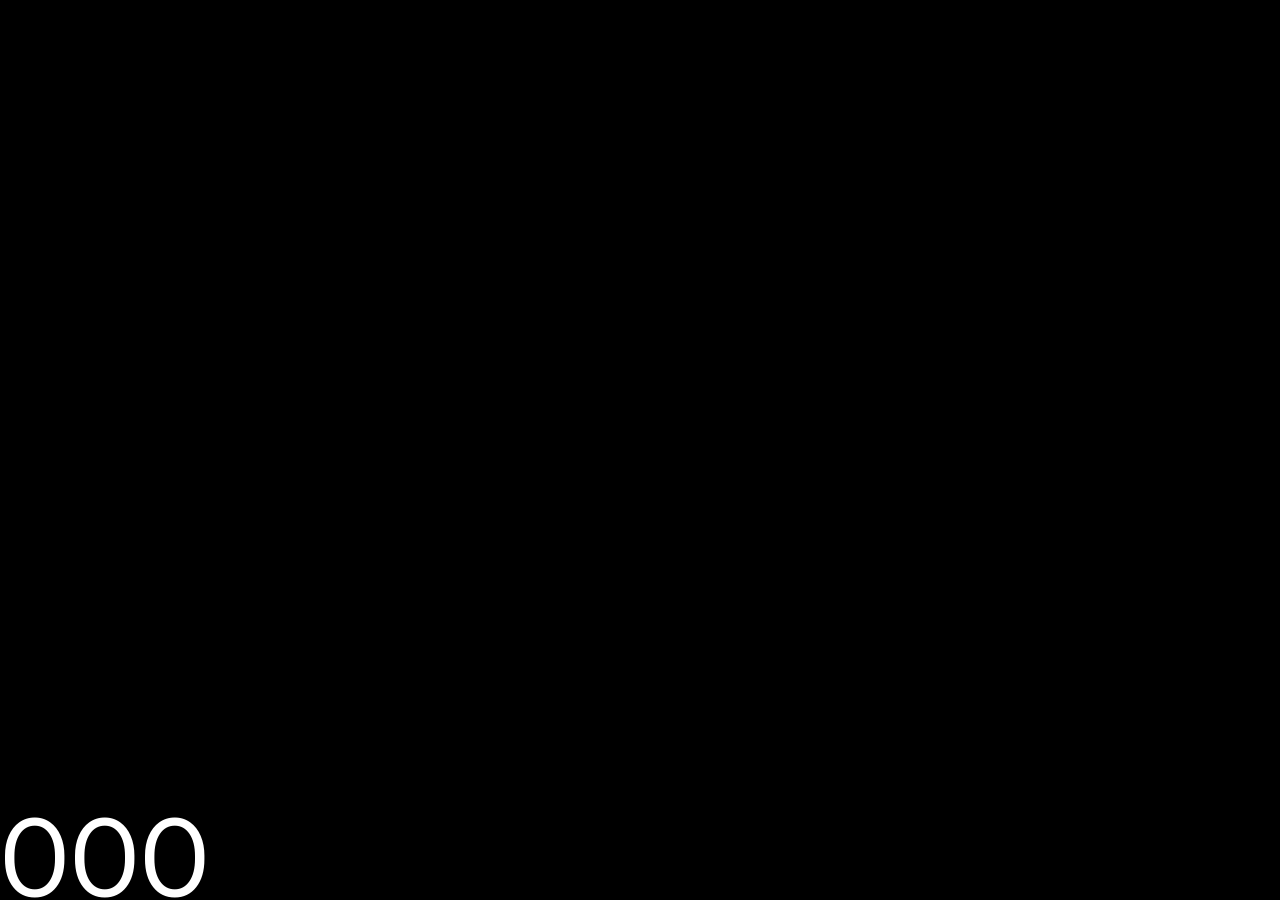
<file: projects/index.html>
<!DOCTYPE html><html lang="en" class="no-js"> <head><title>Lusion - Our Projects</title><meta charset="utf-8"><meta name="viewport" content="width=device-width, initial-scale=1.0, maximum-scale=1.0, user-scalable=no"><base href="/"><meta name="description" content="Lusion works with a wide range of clients including global brands, startups and agencies."><link id="apple-touch-icon" rel="apple-touch-icon" sizes="180x180" href="./assets/meta/apple-touch-icon.png"><link id="icon32" rel="icon" type="image/png" sizes="32x32" href="./assets/meta/favicon-32x32.png" media="(prefers-color-scheme: light)"><link id="icon32" rel="icon" type="image/png" sizes="32x32" href="./assets/meta/dark/favicon-32x32.png" media="(prefers-color-scheme: dark)"><link id="icon64" rel="icon" type="image/png" sizes="16x16" href="./assets/meta/favicon-16x16.png" media="(prefers-color-scheme: light)"><link id="icon64" rel="icon" type="image/png" sizes="16x16" href="./assets/meta/dark/favicon-16x16.png" media="(prefers-color-scheme: dark)"><link href="./assets/meta/favicon.ico" rel="shortcut icon" media="(prefers-color-scheme: light)"><link href="./assets/meta/dark/favicon.ico" rel="shortcut icon" media="(prefers-color-scheme: dark)"><link id="manifest" rel="manifest" href="./assets/meta/site.webmanifest"><link rel="mask-icon" href="./assets/meta/safari-pinned-tab.svg" color="#000000"><meta name="msapplication-TileColor" content="#ffffff"><meta name="theme-color" content="#ffffff"><meta property="og:description" content="Lusion works with a wide range of clients including global brands, startups and agencies."><meta property="og:image:alt" content="Lusion - Our Projects"><meta property="og:image" content="https://lusion.co/assets/meta/social_sharing.jpg"><meta property="og:locale" content="en_US"><meta property="og:site_name" content="Lusion - Our Projects"><meta property="og:title" content="Lusion - Our Projects"><meta property="og:type" content="website"><meta property="og:url" content="https://lusion.co/projects/"><meta name="twitter:card" content="summary_large_image"><link rel="sitemap" href="/sitemap-index.xml"><!-- Google tag (gtag.js) --><script async src="https://www.googletagmanager.com/gtag/js?id=G-W2XC5XK9QJ"></script><script>
		window.dataLayer = window.dataLayer || [];
		function gtag(){dataLayer.push(arguments);}
		gtag('js', new Date());
		gtag('config', 'G-W2XC5XK9QJ');
		</script><link rel="stylesheet" href="/_astro/about.CNa9RfUh.css"><script type="module" src="/_astro/hoisted.CJiXW_YI.js"></script></head> <body>  <canvas id="canvas"></canvas> <div id="ui"> <header id="header"> <div id="header-container"> <div id="header-background"></div> <a id="header-logo" aria-label="Go to home page" href="/"> <svg xmlns="http://www.w3.org/2000/svg" width="121" height="24" fill="none" viewBox="0 0 121 24"><g fill="currentColor" style="mix-blend-mode:exclusion"><path d="M0 23.781V.22h3.871v20.129h10.132v3.433H0ZM22.76.118v13.666c0 2.222.438 3.893 1.313 5.015.875 1.1 2.233 1.65 4.073 1.65 1.862 0 3.231-.55 4.106-1.65.898-1.122 1.347-2.793 1.347-5.015V.118h3.87v13.464c0 3.366-.796 5.924-2.39 7.675-1.57 1.75-3.881 2.625-6.933 2.625-3.03 0-5.33-.875-6.9-2.625-1.572-1.75-2.357-4.309-2.357-7.675V.118h3.871ZM46.16 16.123c.112 1.392.673 2.514 1.683 3.366 1.032.83 2.367 1.246 4.005 1.246 1.436 0 2.592-.303 3.467-.909.898-.628 1.347-1.492 1.347-2.592 0-.785-.247-1.402-.74-1.851-.472-.471-1.123-.83-1.953-1.077-.83-.247-1.997-.505-3.5-.774-1.527-.27-2.84-.618-3.94-1.044a6.43 6.43 0 0 1-2.658-2.02c-.674-.897-1.01-2.075-1.01-3.534 0-1.346.348-2.547 1.043-3.602.718-1.054 1.706-1.873 2.962-2.457C48.146.292 49.604 0 51.242 0c1.683 0 3.187.314 4.51.942 1.325.629 2.368 1.493 3.131 2.592.763 1.1 1.178 2.357 1.246 3.77h-3.804c-.135-1.211-.662-2.188-1.582-2.928-.92-.74-2.087-1.11-3.5-1.11-1.37 0-2.47.302-3.3.908-.807.583-1.211 1.414-1.211 2.49 0 .764.235 1.37.707 1.818.493.45 1.144.786 1.952 1.01.808.225 1.964.472 3.467.74 1.526.27 2.839.63 3.938 1.078 1.1.449 1.998 1.11 2.693 1.986.696.875 1.044 2.03 1.044 3.467 0 1.391-.37 2.637-1.111 3.736-.74 1.1-1.773 1.964-3.097 2.592-1.324.606-2.828.909-4.51.909-1.863 0-3.501-.337-4.915-1.01-1.414-.673-2.524-1.604-3.332-2.794-.786-1.211-1.19-2.591-1.212-4.14l3.803.067ZM65.419.219h3.87V23.78h-3.87V.22ZM97.065 12c0 2.289-.482 4.342-1.447 6.16-.965 1.818-2.323 3.242-4.073 4.275-1.728 1.032-3.703 1.548-5.924 1.548-2.222 0-4.208-.516-5.958-1.548-1.728-1.032-3.075-2.457-4.04-4.275-.965-1.818-1.447-3.871-1.447-6.16s.483-4.342 1.447-6.16c.965-1.818 2.312-3.243 4.04-4.275C81.413.533 83.399.017 85.62.017c2.221 0 4.196.516 5.924 1.548 1.75 1.032 3.108 2.457 4.073 4.275.965 1.818 1.447 3.871 1.447 6.16Zm-18.917 0c0 1.638.314 3.12.943 4.443.628 1.302 1.503 2.323 2.625 3.063 1.144.718 2.446 1.078 3.905 1.078 1.458 0 2.749-.36 3.87-1.078 1.145-.74 2.031-1.761 2.66-3.063.628-1.324.942-2.805.942-4.443 0-1.638-.314-3.108-.942-4.41-.629-1.324-1.515-2.345-2.66-3.063-1.121-.74-2.412-1.11-3.87-1.11-1.459 0-2.76.37-3.905 1.11-1.122.718-1.997 1.74-2.625 3.063-.629 1.302-.943 2.772-.943 4.41ZM101.951 23.781V.22h3.535l11.478 16.695V.22h3.804V23.78h-3.535L105.755 7.086V23.78h-3.804Z"></path></g></svg> </a> <div id="header-center"> <button id="header-center-project-back-btn" aria-label="Back"> <svg id="header-center-project-back-btn-svg" xmlns="http://www.w3.org/2000/svg" width="16" height="16" viewBox="0 0 16 16" fill="none"><path stroke="currentColor" stroke-linecap="round" stroke-width="1.5" d="M8 12.243 3.757 8m0 0L8 3.757M3.757 8h8.486"></path></svg> <p id="header-center-project-back-btn-text">back</p> <svg id="header-center-project-back-btn-svg2" xmlns="http://www.w3.org/2000/svg" width="16" height="16" viewBox="0 0 16 16" fill="none"><path stroke="currentColor" stroke-linecap="round" stroke-width="1.5" d="M8 12.243 3.757 8m0 0L8 3.757M3.757 8h8.486"></path></svg> <div id="project-details-header-back-background"></div> </button> </div> <div id="header-right"> <button id="header-right-sound-btn"><canvas></canvas></button> <button id="header-right-talk-btn-placeholder"></button> <button id="header-right-talk-btn"> <a href="mailto:hello@lusion.co"></a> <div id="header-right-talk-container"> <span id="header-right-talk-btn-arrow"> <svg xmlns="http://www.w3.org/2000/svg" width="16" height="16" fill="none" viewBox="0 0 16 16"><path stroke="currentColor" stroke-linecap="round" stroke-linejoin="round" stroke-width="1.5" d="M2.343 8h11.314m0 0-4.984 4.984M13.657 8 8.673 3.016"></path></svg> </span> <span id="header-right-talk-btn-text">Let's talk</span> <span id="header-right-talk-btn-dots"> <span class="header-right-talk-btn-dot"></span> </span> </div> </button> <button id="header-right-menu-btn" aria-label="Menu button"> <div id="header-right-menu-btn-inner"> <span id="header-right-menu-btn-text">Menu</span> <span id="header-right-menu-btn-text-close">Close</span> <div id="header-right-menu-btn-dots"> <span class="header-right-menu-btn-dot"></span> <span class="header-right-menu-btn-dot"></span> </div> </div> </button> </div> <div id="header-menu"> <div id="header-menu-links"> <a class="header-menu-link" data-page="home" href="/"> <div class="header-menu-link-background"></div> <div class="header-menu-link-inner"> <span class="header-menu-link-text">Home</span> <span class="header-menu-link-text-clone">Home</span> <svg class="header-menu-link-svg" xmlns="http://www.w3.org/2000/svg" width="24" height="24" fill="none" viewBox="0 0 24 24"><path stroke="currentColor" stroke-linecap="round" stroke-linejoin="round" stroke-width="2" d="M3.515 12h16.97m0 0L13.01 4.525M20.485 12l-7.475 7.476"></path></svg> </div> </a> <a class="header-menu-link" data-page="about" href="/about"> <div class="header-menu-link-background"></div> <div class="header-menu-link-inner"> <span class="header-menu-link-text">About us</span> <span class="header-menu-link-text-clone">About us</span> <svg class="header-menu-link-svg" xmlns="http://www.w3.org/2000/svg" width="24" height="24" fill="none" viewBox="0 0 24 24"><path stroke="currentColor" stroke-linecap="round" stroke-linejoin="round" stroke-width="2" d="M3.515 12h16.97m0 0L13.01 4.525M20.485 12l-7.475 7.476"></path></svg> </div> </a> <a class="header-menu-link" data-page="projects" href="/projects"> <div class="header-menu-link-background"></div> <div class="header-menu-link-inner"> <span class="header-menu-link-text">Projects</span> <span class="header-menu-link-text-clone">Projects</span> <svg class="header-menu-link-svg" xmlns="http://www.w3.org/2000/svg" width="24" height="24" fill="none" viewBox="0 0 24 24"><path stroke="currentColor" stroke-linecap="round" stroke-linejoin="round" stroke-width="2" d="M3.515 12h16.97m0 0L13.01 4.525M20.485 12l-7.475 7.476"></path></svg> </div> </a> <button class="header-menu-link" data-scroll-to="contact"> <div class="header-menu-link-background"></div> <div class="header-menu-link-inner"> <span class="header-menu-link-text">Contact</span> <span class="header-menu-link-text-clone">Contact</span> <svg class="header-menu-link-svg" xmlns="http://www.w3.org/2000/svg" width="24" height="24" fill="none" viewBox="0 0 24 24"><path stroke="currentColor" stroke-linecap="round" stroke-linejoin="round" stroke-width="2" d="M3.515 12h16.97m0 0L13.01 4.525M20.485 12l-7.475 7.476"></path></svg> </div> </button> </div> <div id="header-menu-newsletter"> <h3 id="header-menu-newsletter-title"> <div class="header-menu-newsletter-title-line">Subscribe to</div> <div class="header-menu-newsletter-title-line">our newsletter</div> </h3> <div id="header-menu-newsletter-input"> <div id="header-menu-newsletter-input-bg"></div> <form id="header-menu-newsletter-form"> <input id="header-menu-newsletter-input-field" type="email" name="EMAIL" autocomplete="email" placeholder="Your email"> <button type="submit" id="header-menu-newsletter-input-arrow"> <svg xmlns="http://www.w3.org/2000/svg" width="24" height="24" fill="none" viewBox="0 0 24 24"><path fill="#000" fill-rule="evenodd" d="M4.11 12.75a.75.75 0 0 1 0-1.5h13.978l-5.036-5.036a.75.75 0 1 1 1.06-1.06l6.316 6.315.53.53-.53.53-6.316 6.317a.75.75 0 0 1-1.06-1.061l5.035-5.035H4.109Z" clip-rule="evenodd"></path></svg> </button> </form> <div id="header-menu-newsletter-feedback-message"></div> </div> </div> <button id="header-menu-talk"> <a href="mailto:hello@lusion.co"></a> <div id="header-menu-text">Let's talk</div> <svg id="header-menu-talk-icon" xmlns="http://www.w3.org/2000/svg" width="24" height="24" fill="none" viewBox="0 0 24 24"> <path fill="#fff" d="M0 0h24v24H0z"></path> <rect width="18" height="18" x="3" y="3" stroke="#000" stroke-width="1.5" rx="2"></rect> <rect width="12" height="4" x="6" y="14" fill="#000" rx="2"></rect> <path stroke="#000" stroke-linecap="round" stroke-width="1.5" d="M7 7h10M7 10h10"></path> </svg> </button> <a id="header-menu-labs" target="_blank" href="https://labs.lusion.co/"> <div id="header-menu-labs-inner"> <div id="header-menu-labs-lucy"> <svg id="header-menu-labs-lucy-svg" xmlns="http://www.w3.org/2000/svg" width="28" height="38" fill="none" viewBox="0 0 28 38"> <path stroke="#fff" stroke-width="5" d="M20.128 29.65C18.584 31.217 16.532 32 13.972 32c-2.56 0-4.612-.783-6.156-2.35C6.272 28.05 5.5 26 5.5 23.5c0-2.5.772-4.533 2.316-6.1 1.544-1.6 3.596-2.4 6.156-2.4 2.56 0 4.612.8 6.156 2.4C21.71 18.967 22.5 21 22.5 23.5c0 2.5-.79 4.55-2.372 6.15Z"></path> <path fill="#fff" d="M23.5 4.25a3.25 3.25 0 1 0-6.5 0 3.25 3.25 0 0 0 6.5 0ZM11 4.25a3.25 3.25 0 1 0-6.5 0 3.25 3.25 0 0 0 6.5 0Z"></path> </svg> </div> <div id="header-menu-labs-texts"> <div id="header-menu-labs-text">Labs</div> <div id="header-menu-labs-text-clone">Labs</div> </div> <svg id="header-menu-labs-arrow" xmlns="http://www.w3.org/2000/svg" width="24" height="24" fill="none" viewBox="0 0 24 24"><path stroke="#fff" stroke-linecap="round" stroke-linejoin="round" stroke-width="1.5" d="M4 20 20 4m0 0v14.096M20 4H5.904"></path></svg> <svg id="header-menu-labs-arrow2" xmlns="http://www.w3.org/2000/svg" width="24" height="24" fill="none" viewBox="0 0 24 24"><path stroke="#fff" stroke-linecap="round" stroke-linejoin="round" stroke-width="1.5" d="M4 20 20 4m0 0v14.096M20 4H5.904"></path></svg> </div> </a> </div> </div> </header> <div id="page-container"> <div id="page-container-inner"> <div id="projects" class="page"> <div id="projects-main" class="section"> <div id="projects-main-title-top"> <div id="projects-main-title-wrapper"> <h4 id="projects-main-title">PROJECTS</h4> <span id="projects-main-title-project-number">17</span> <svg id="projects-main-title-project-arrow" xmlns="http://www.w3.org/2000/svg" viewBox="0 0 38 38" width="38" height="38" fill="none"><path stroke="#000" stroke-linecap="round" stroke-linejoin="round" stroke-width="2" d="m2 2 34 34m0 0V6.046M36 36H6.046"></path></svg> </div> </div> <div class="project-list"> <a class="project-item project-type-website" href="/projects/oryzo_ai" data-id="oryzo_ai" data-color-bg="#1a1411" data-color-text="#ffedd7" data-color-shadow="0.9"> <div class="project-item-main"> <div class="project-item-image"></div> </div> <div class="project-item-footer"> <div class="project-item-line-1">concept • web • design • development • 3d • animation</div> <div class="project-item-line-2"> <div class="project-item-line-2-icon"></div> <div class="project-item-line-2-inner">Oryzo AI</div> </div> </div> </a><a class="project-item project-type-website" href="/projects/of_the_oak" data-id="of_the_oak" data-color-bg="#111a13" data-color-text="#d9f3de" data-color-shadow="0.9"> <div class="project-item-main"> <div class="project-item-image"></div> </div> <div class="project-item-footer"> <div class="project-item-line-1">web • design • development • 3d • animation</div> <div class="project-item-line-2"> <div class="project-item-line-2-icon"></div> <div class="project-item-line-2-inner">Of The Oak</div> </div> </div> </a><a class="project-item project-type-website" href="/projects/devin_ai" data-id="devin_ai" data-color-bg="#121414" data-color-text="#ffffff" data-color-shadow="0.9"> <div class="project-item-main"> <div class="project-item-image"></div> </div> <div class="project-item-footer"> <div class="project-item-line-1">web • design • development • 3d</div> <div class="project-item-line-2"> <div class="project-item-line-2-icon"></div> <div class="project-item-line-2-inner">Devin AI</div> </div> </div> </a><a class="project-item project-type-website" href="/projects/porsche_dream_machine" data-id="porsche_dream_machine" data-color-bg="#EFD5D3" data-color-text="#000000" data-color-shadow="0.95"> <div class="project-item-main"> <div class="project-item-image"></div> </div> <div class="project-item-footer"> <div class="project-item-line-1">concept • 3D illustration • mograph • video</div> <div class="project-item-line-2"> <div class="project-item-line-2-icon"></div> <div class="project-item-line-2-inner">Porsche: Dream Machine</div> </div> </div> </a><a class="project-item project-type-website" href="/projects/synthetic_human" data-id="synthetic_human" data-color-bg="#9d8aff" data-color-text="#ffffff" data-color-shadow="0.95"> <div class="project-item-main"> <div class="project-item-image"></div> </div> <div class="project-item-footer"> <div class="project-item-line-1">web • design • development • 3d</div> <div class="project-item-line-2"> <div class="project-item-line-2-icon"></div> <div class="project-item-line-2-inner">Synthetic Human</div> </div> </div> </a><a class="project-item project-type-website" href="/projects/ddd_2024" data-id="ddd_2024" data-color-bg="#261c46" data-color-text="#ffffff" data-color-shadow="0.95"> <div class="project-item-main"> <div class="project-item-image"></div> </div> <div class="project-item-footer"> <div class="project-item-line-1">web • design • development • 3d</div> <div class="project-item-line-2"> <div class="project-item-line-2-icon"></div> <div class="project-item-line-2-inner">DDD 2024</div> </div> </div> </a><a class="project-item project-type-website" href="/projects/spaace" data-id="spaace" data-color-bg="#010a16" data-color-text="#ffece2" data-color-shadow="0.85"> <div class="project-item-main"> <div class="project-item-image"></div> </div> <div class="project-item-footer"> <div class="project-item-line-1">web • design • development • 3d • web3</div> <div class="project-item-line-2"> <div class="project-item-line-2-icon"></div> <div class="project-item-line-2-inner">Spaace - NFT Marketplace</div> </div> </div> </a><a class="project-item project-type-website" href="/projects/choo_choo_world" data-id="choo_choo_world" data-color-bg="#E8EEF8" data-color-text="#000000" data-color-shadow="0.95"> <div class="project-item-main"> <div class="project-item-image"></div> </div> <div class="project-item-footer"> <div class="project-item-line-1">concept • web • game design • 3d</div> <div class="project-item-line-2"> <div class="project-item-line-2-icon"></div> <div class="project-item-line-2-inner">Choo Choo World</div> </div> </div> </a><a class="project-item project-type-website" href="/projects/zero_tech" data-id="zero_tech" data-color-bg="#192743" data-color-text="#ffffff" data-color-shadow="0.9"> <div class="project-item-main"> <div class="project-item-image"></div> </div> <div class="project-item-footer"> <div class="project-item-line-1">web • design • development • 3d</div> <div class="project-item-line-2"> <div class="project-item-line-2-icon"></div> <div class="project-item-line-2-inner">Zero Tech</div> </div> </div> </a><a class="project-item project-type-website" href="/projects/spatial_fusion" data-id="spatial_fusion" data-color-bg="#D6C8ED" data-color-text="#000000" data-color-shadow="0.95"> <div class="project-item-main"> <div class="project-item-image"></div> </div> <div class="project-item-footer"> <div class="project-item-line-1">web • design • development • 3d</div> <div class="project-item-line-2"> <div class="project-item-line-2-icon"></div> <div class="project-item-line-2-inner">Meta: Spatial Fusion</div> </div> </div> </a><a class="project-item project-type-website" href="/projects/worldcoin" data-id="worldcoin" data-color-bg="#F3F4F9" data-color-text="#000000" data-color-shadow="0.975"> <div class="project-item-main"> <div class="project-item-image"></div> </div> <div class="project-item-footer"> <div class="project-item-line-1">api design • webgl • 3d</div> <div class="project-item-line-2"> <div class="project-item-line-2-icon"></div> <div class="project-item-line-2-inner">Worldcoin Globe</div> </div> </div> </a><a class="project-item project-type-website" href="/projects/lusion_labs" data-id="lusion_labs" data-color-bg="#1F2022" data-color-text="#ffffff" data-color-shadow="0.85"> <div class="project-item-main"> <div class="project-item-image"></div> </div> <div class="project-item-footer"> <div class="project-item-line-1">web • design • development • 3d</div> <div class="project-item-line-2"> <div class="project-item-line-2-icon"></div> <div class="project-item-line-2-inner">Lusion Labs</div> </div> </div> </a><a class="project-item project-type-website" href="/projects/my_little_story_book" data-id="my_little_story_book" data-color-bg="#D1DDF2" data-color-text="#000000" data-color-shadow="0.95"> <div class="project-item-main"> <div class="project-item-image"></div> </div> <div class="project-item-footer"> <div class="project-item-line-1">concept • design • development • 3d</div> <div class="project-item-line-2"> <div class="project-item-line-2-icon"></div> <div class="project-item-line-2-inner">My Little Storybook</div> </div> </div> </a><a class="project-item project-type-website" href="/projects/soda_experience" data-id="soda_experience" data-color-bg="#E1E2E4" data-color-text="#000000" data-color-shadow="0.85"> <div class="project-item-main"> <div class="project-item-image"></div> </div> <div class="project-item-footer"> <div class="project-item-line-1">AR • development • 3d</div> <div class="project-item-line-2"> <div class="project-item-line-2-icon"></div> <div class="project-item-line-2-inner">Soda Experience</div> </div> </div> </a><a class="project-item project-type-website" href="/projects/infinite_passerella" data-id="infinite_passerella" data-color-bg="#28262B" data-color-text="#ffffff" data-color-shadow="0.9"> <div class="project-item-main"> <div class="project-item-image"></div> </div> <div class="project-item-footer"> <div class="project-item-line-1">concept • design • development • 3d</div> <div class="project-item-line-2"> <div class="project-item-line-2-icon"></div> <div class="project-item-line-2-inner">Infinite Passerella</div> </div> </div> </a><a class="project-item project-type-website" href="/projects/the_turn_of_the_screw" data-id="the_turn_of_the_screw" data-color-bg="#2B3037" data-color-text="#ffffff" data-color-shadow="0.85"> <div class="project-item-main"> <div class="project-item-image"></div> </div> <div class="project-item-footer"> <div class="project-item-line-1">design • development • 3d</div> <div class="project-item-line-2"> <div class="project-item-line-2-icon"></div> <div class="project-item-line-2-inner">The Turn Of The Screw</div> </div> </div> </a><a class="project-item project-type-website" href="/projects/maxmara_bearings_gifts" data-id="maxmara_bearings_gifts" data-color-bg="#d2c6b2" data-color-text="#000000" data-color-shadow="0.95"> <div class="project-item-main"> <div class="project-item-image"></div> </div> <div class="project-item-footer"> <div class="project-item-line-1">development • 3D</div> <div class="project-item-line-2"> <div class="project-item-line-2-icon"></div> <div class="project-item-line-2-inner">Max Mara: Bearing Gifts</div> </div> </div> </a> </div> </div> </div> </div> <div id="page-extra-sections"> <div id="end-section" class="section"> <div id="end-section-outer"> <div id="end-section-inner"> <div id="end-section-content"> <div id="end-section-content-crosses"> <div class="end-section-content-cross"></div> <div class="end-section-content-cross"></div> <div class="end-section-content-cross"></div> <div class="end-section-content-cross"></div> <div class="end-section-content-cross"></div> </div> <div id="end-section-subtitle"> <div id="end-section-subtitle-text">Is Your Big Idea Ready to Go Wild?</div> </div> <div id="end-section-title"> <div id="end-section-title-link">Let's work <br> together!</div> <span id="end-section-title-top-decoration"></span> <span id="end-section-title-bottom-left-decoration"></span> <span id="end-section-title-bottom-right-decoration"></span> </div> </div> <div id="end-bottom"> <div class="end-bottom-arrow-container"> <div class="end-bottom-arrow"></div> <div class="end-bottom-arrow"></div> </div> <div id="end-bottom-text-container"> <div id="end-bottom-text">CONTINUE TO SCROLL</div> <div id="end-bottom-text">CONTINUE TO SCROLL</div> </div> <div class="end-bottom-arrow-container"> <div class="end-bottom-arrow"></div> <div class="end-bottom-arrow"></div> </div> </div> </div> </div> </div> <div id="footer-section" class="section"> <div id="footer-bg"></div> <div id="footer-top"></div> <div id="footer-middle"> <div id="footer-middle-contact"> <a id="footer-contact-address" href="https://goo.gl/maps/x9evc1NxZocjrM947" target="_blank"> <div class="footer-address-line">Suite 2</div> <div class="footer-address-line">9 Marsh Street</div> <div class="footer-address-line">Bristol, BS1 4AA</div> <div class="footer-address-line">United Kingdom</div> </a> <div id="footer-contact-socials"> <a class="footer-socials-line" href="https://twitter.com/lusionltd/" target="_blank"> <svg class="footer-socials-line-svg" xmlns="http://www.w3.org/2000/svg" width="24" height="24" fill="none" viewBox="0 0 24 24"><path fill="#000" fill-rule="evenodd" d="M6.948 18.113a.75.75 0 0 1-1.06-1.06l9.885-9.886H8.65a.75.75 0 1 1 0-1.5h9.682v9.682a.75.75 0 0 1-1.5 0v-7.12l-9.884 9.884Z" clip-rule="evenodd"></path></svg> <span class="footer-socials-text">Twitter / X</span> </a> <a class="footer-socials-line" href="https://www.instagram.com/lusionltd/" target="_blank"> <svg class="footer-socials-line-svg" xmlns="http://www.w3.org/2000/svg" width="24" height="24" fill="none" viewBox="0 0 24 24"><path fill="#000" fill-rule="evenodd" d="M6.948 18.113a.75.75 0 0 1-1.06-1.06l9.885-9.886H8.65a.75.75 0 1 1 0-1.5h9.682v9.682a.75.75 0 0 1-1.5 0v-7.12l-9.884 9.884Z" clip-rule="evenodd"></path></svg> <span class="footer-socials-text">Instagram</span> </a> <a class="footer-socials-line" href="https://www.linkedin.com/company/lusionltd/" target="_blank"> <svg class="footer-socials-line-svg" xmlns="http://www.w3.org/2000/svg" width="24" height="24" fill="none" viewBox="0 0 24 24"><path fill="#000" fill-rule="evenodd" d="M6.948 18.113a.75.75 0 0 1-1.06-1.06l9.885-9.886H8.65a.75.75 0 1 1 0-1.5h9.682v9.682a.75.75 0 0 1-1.5 0v-7.12l-9.884 9.884Z" clip-rule="evenodd"></path></svg> <span class="footer-socials-text">Linkedin</span> </a> </div> <div id="footer-contact-enquires"> <div id="footer-enquires-header">General enquires</div> <a id="footer-enquires-link" href="mailto:hello@lusion.co">hello@lusion.co</a> </div> <div id="footer-contact-business"> <div id="footer-business-header">New business</div> <a id="footer-business-link" href="mailto:business@lusion.co">business@lusion.co</a> </div> </div> <div id="footer-middle-newsletter"> <div id="footer-newsletter-header"> <span class="footer-newsletter-line">Subscribe to</span> <span class="footer-newsletter-line">our newsletter</span> </div> <div id="footer-newsletter-input"> <div id="footer-newsletter-bg"></div> <form id="footer-newsletter-form"> <input id="footer-newsletter-input-field" type="email" name="EMAIL" autocomplete="email" placeholder="Your email"> <button type="submit" id="footer-newsletter-input-arrow" aria-label="Send newsletter form button"> <svg width="24" height="24" viewBox="0 0 24 24" fill="none" xmlns="http://www.w3.org/2000/svg"> <path fill-rule="evenodd" clip-rule="evenodd" d="M1.9999 11.9998C1.9999 12.552 2.44762 12.9997 2.9999 12.9997H18.9757C18.8901 13.148 18.7838 13.2876 18.657 13.4144L12.2931 19.7784C11.9025 20.1689 11.9025 20.8021 12.2931 21.1926C12.6836 21.5831 13.3168 21.5831 13.7073 21.1926L22.1926 12.7073C22.5831 12.3168 22.5831 11.6836 22.1926 11.2931L22.1924 11.293L13.7071 2.80767C13.3166 2.41715 12.6834 2.41715 12.2929 2.80767C11.9024 3.1982 11.9024 3.83136 12.2929 4.22189L18.657 10.586C18.7836 10.7126 18.8896 10.8518 18.9752 10.9998H2.9999C2.44762 10.9997 1.9999 11.4475 1.9999 11.9998Z" fill="black"></path> </svg> </button> </form> <div id="footer-newsletter-feedback-message"></div> </div> </div> </div> <div id="footer-bottom"> <div id="footer-bottom-copyright">©2026 LUSION Creative Studio</div> <a id="footer-bottom-labs" href="https://labs.lusion.co" target="_blank"> R&D: labs.lusion.co</a> <div id="footer-bottom-tagline">Built by Lusion with ❤️</div> <div id="footer-bottom-up"> <svg xmlns="http://www.w3.org/2000/svg" width="24" height="24" fill="none" viewBox="0 0 24 24"><path fill="#fff" fill-rule="evenodd" d="M12 22a1 1 0 0 1-1-1V5.857l-6.223 6.224a1 1 0 0 1-1.415-1.415l7.9-7.9a1 1 0 0 1 1.414 0v.001l7.9 7.9a1 1 0 0 1-1.414 1.414L13 5.919V21a1 1 0 0 1-1 1Z" clip-rule="evenodd"></path></svg> <svg xmlns="http://www.w3.org/2000/svg" width="24" height="24" fill="none" viewBox="0 0 24 24"><path fill="#fff" fill-rule="evenodd" d="M12 22a1 1 0 0 1-1-1V5.857l-6.223 6.224a1 1 0 0 1-1.415-1.415l7.9-7.9a1 1 0 0 1 1.414 0v.001l7.9 7.9a1 1 0 0 1-1.414 1.414L13 5.919V21a1 1 0 0 1-1 1Z" clip-rule="evenodd"></path></svg> </div> </div> </div> <div id="scroll-nav-section" class="section" data-path="/about"> <div id="scroll-nav-content"> <div id="scroll-nav-subtitle">Keep Scrolling<br>to Learn More</div> <div id="scroll-nav-main"> <div id="scroll-nav-text">About Us</div> <div id="scroll-nav-next"> <div id="scroll-nav-next-text">Next Page</div> <div id="scroll-nav-next-bar"><div id="scroll-nav-next-bar-inner"></div></div> <div id="scroll-nav-next-arrow"> <svg width="24" height="24" viewBox="0 0 24 24" fill="none" xmlns="http://www.w3.org/2000/svg"> <path fill-rule="evenodd" clip-rule="evenodd" d="M1.9999 11.9998C1.9999 12.552 2.44762 12.9997 2.9999 12.9997H18.9757C18.8901 13.148 18.7838 13.2876 18.657 13.4144L12.2931 19.7784C11.9025 20.1689 11.9025 20.8021 12.2931 21.1926C12.6836 21.5831 13.3168 21.5831 13.7073 21.1926L22.1926 12.7073C22.5831 12.3168 22.5831 11.6836 22.1926 11.2931L22.1924 11.293L13.7071 2.80767C13.3166 2.41715 12.6834 2.41715 12.2929 2.80767C11.9024 3.1982 11.9024 3.83136 12.2929 4.22189L18.657 10.586C18.7836 10.7126 18.8896 10.8518 18.9752 10.9998H2.9999C2.44762 10.9997 1.9999 11.4475 1.9999 11.9998Z" fill="#fff"></path> </svg> </div> </div> </div> <div id="scroll-nav-cross-line"> <div class="scroll-nav-cross"></div> <div class="scroll-nav-cross"></div> <div class="scroll-nav-cross"></div> <div class="scroll-nav-cross"></div> <div class="scroll-nav-cross"></div> </div> </div> </div> </div> </div> </div> <div id="scroll-indicator"> <div id="scroll-indicator-bar"></div> </div> <div id="input-blocker"></div> <div id="video-overlay"> <div id="video-overlay__vimeo-video"></div> <div id="video-overlay__mobile-close-btn"> <svg width="16" height="16" viewBox="0 0 16 16" fill="none" xmlns="http://www.w3.org/2000/svg"> <path d="M3.75781 3.75732L12.2431 12.2426" stroke="white" stroke-width="2" stroke-linecap="round"></path> <path d="M12.2422 3.75732L3.75691 12.2426" stroke="white" stroke-width="2" stroke-linecap="round"></path> </svg> </div> <div id="video-overlay__controls"> <button id="video-overlay__play-btn">PLAY</button> <div id="video-overlay__progress-container"> <div id="video-overlay__progress-active"></div> <div id="video-overlay__progress-bg"></div> </div> <button id="video-overlay__mute-btn">MUTE</button> </div> <div id="video-overlay-cursor"> <svg id="video-overlay-cursor-svg" xmlns="http://www.w3.org/2000/svg" width="36" height="36" fill="none" viewBox="0 0 36 36"><path stroke="#020022" stroke-linecap="round" stroke-linejoin="round" stroke-width="1.5" d="M31 31 17.928 18 31 5M5 5l13.072 13L5 31"></path></svg> </div> </div> <canvas id="transition-overlay"></canvas> <div id="preloader"> <div id="preloader-percent-digits"> <div class="preloader-percent-digit"> <div class="preloader-percent-digit-num">0</div> <div class="preloader-percent-digit-num">0</div> </div> <div class="preloader-percent-digit"> <div class="preloader-percent-digit-num">0</div> <div class="preloader-percent-digit-num">0</div> </div> <div class="preloader-percent-digit"> <div class="preloader-percent-digit-num">0</div> <div class="preloader-percent-digit-num">0</div> </div> </div> </div>   </body></html>
</file>
